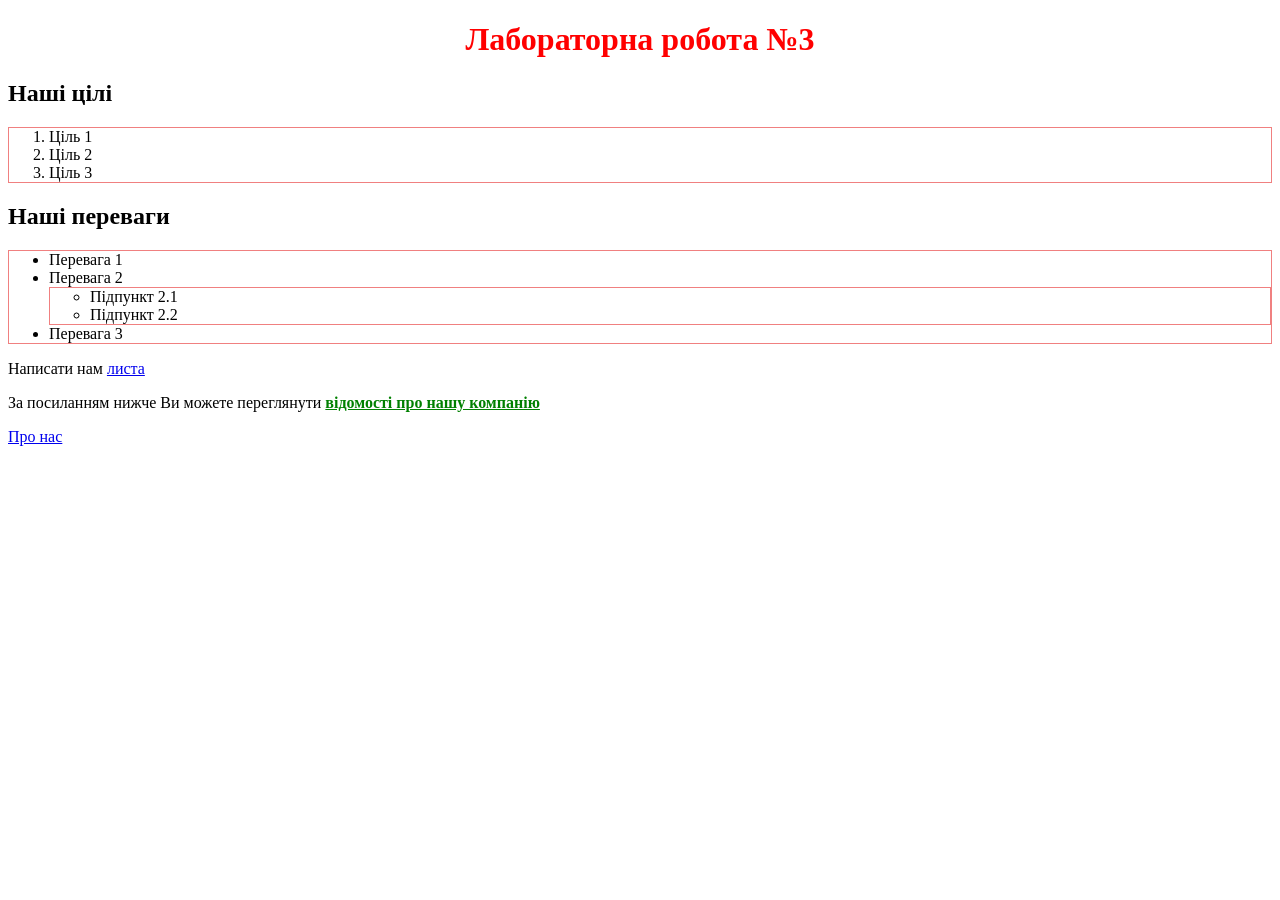
<file: Lab-3/index.html>
<!doctype html>
<html lang="uk-ua">
  <head>
    <meta charset="utf-8" />
    <meta name="viewport" content="width=device-width, initial-scale=1.0" />
    <title>Лаб. №3: головна</title>
    <link rel="icon" type="image/png" sizes="16x16" href="/favicons/favicon-16x16.png" />
    <meta name="msapplication-TileColor" content="#ffffff" />
    <meta name="theme-color" content="#ffffff" />
    <link rel="stylesheet" href="styles/styles.css" />
    <style>
      h1 {
        text-align: center;
        color: red;
      }
    </style>
    <script src="scripts/app.js"></script>
    <script>
      alert('Привіт!')
    </script>
  </head>
  <body>
    <h1>Лабораторна робота №3</h1>
    <h2>Наші цілі</h2>
    <ol>
      <li>Ціль 1</li>
      <li>Ціль 2</li>
      <li>Ціль 3</li>
    </ol>
    <h2>Наші переваги</h2>
    <ul>
      <li>Перевага 1</li>
      <li>
        Перевага 2
        <ul>
          <li>Підпункт 2.1</li>
          <li>Підпункт 2.2</li>
        </ul>
      </li>
      <li>Перевага 3</li>
    </ul>
    <p>Написати нам <a href="mailto:bohdan.melenevych@student.uzhnu.edu.ua">листа</a></p>
    <p>За посиланням нижче Ви можете переглянути <b>відомості про нашу компанію</b></p>
    <a href="/pages/about.html">Про нас</a>
  </body>
</html>
</file>
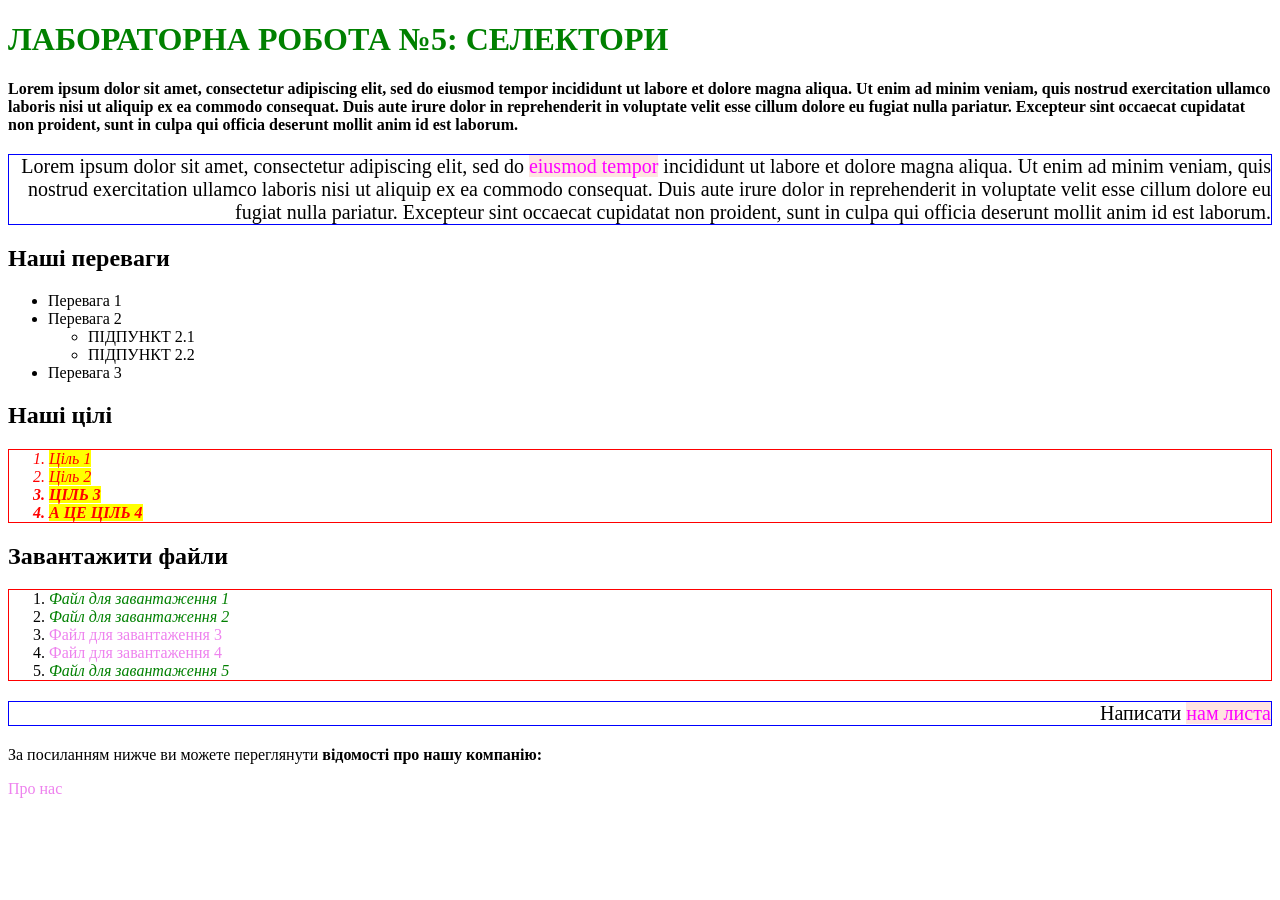
<file: Lab-5/index.html>
<!DOCTYPE html>
<html lang="en">
  <head>
    <meta charset="UTF-8" />
    <meta name="viewport" content="width=device-width, initial-scale=1.0" />
    <meta http-equiv="X-UA-Compatible" content="ie=edge" />
    <title>HTML + CSS</title>
    <link rel="stylesheet" href="styles.css" />
  </head>
  <body>
    <h1 id="heading" class="heading"> Лабораторна робота №5: селектори</h1>
    <p class="bold">Lorem ipsum dolor sit amet, consectetur adipiscing elit, sed do eiusmod tempor incididunt ut labore et dolore magna aliqua. Ut enim ad minim veniam, quis nostrud exercitation ullamco laboris nisi ut aliquip ex ea commodo consequat. Duis aute irure dolor in reprehenderit in voluptate velit esse cillum dolore eu fugiat nulla pariatur. Excepteur sint occaecat cupidatat non proident, sunt in culpa qui officia deserunt mollit anim id est laborum.</p>
    <p class="accent-paragraphs">Lorem ipsum dolor sit amet, consectetur adipiscing elit, sed do <a href="link.html">eiusmod tempor</a> incididunt ut labore et dolore magna aliqua. Ut enim ad minim veniam, quis nostrud exercitation ullamco laboris nisi ut aliquip ex ea commodo consequat. Duis aute irure dolor in reprehenderit in voluptate velit esse cillum dolore eu fugiat nulla pariatur. Excepteur sint occaecat cupidatat non proident, sunt in culpa qui officia deserunt mollit anim id est laborum.</p>

    <h2>Наші переваги</h2>
    <ul>
      <li>Перевага 1</li>
      <li>Перевага 2
        <ul>
          <li>Підпункт 2.1</li>
          <li>Підпункт 2.2</li>
        </ul>
      </li>
      <li>Перевага 3</li>
    </ul>

    <h2>Наші цілі</h2>
    <ol class="list">
      <li class="list__item"><span>Ціль 1</span></li>
      <li class="list__item"><span>Ціль 2</span></li>
      <li class="list__item bold"><span>Ціль 3</span></li>
      <li class="list__item bold"><span>А це ціль 4</span></li>
    </ol> 

    <h2>Завантажити файли</h2>
    <ol>
      <li><a href="file1.pdf">Файл для завантаження 1</a></li>
      <li><a href="file2.pdf">Файл для завантаження 2</a></li>
      <li><a href="file3.docx">Файл для завантаження 3</a></li>
      <li><a href="file4.docx">Файл для завантаження 4</a></li>
      <li><a href="file5.pdf">Файл для завантаження 5</a></li>
    </ol>

    <p class="accent-paragraphs">Написати <a href="mailto:student@student.uzhnu.edu.ua">нам листа</a></p>
    <p>За посиланням нижче ви можете переглянути <strong>відомості про нашу компанію:</strong></p>
    <a href="about.html">Про нас</a>
  </body>
</html>
</file>
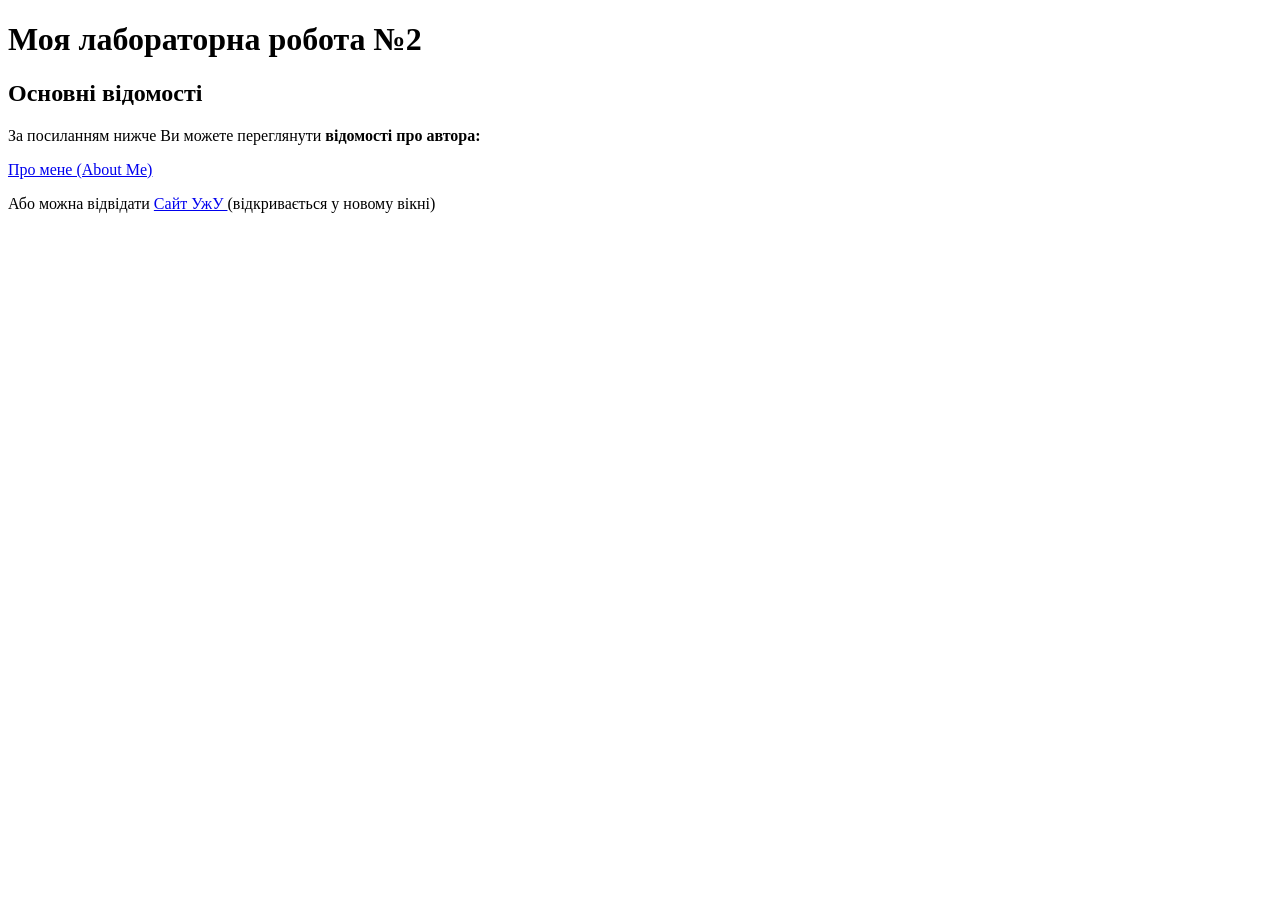
<file: lab2-html/index.html>
<!doctype html>
<html lang="en">
  <head>
    <meta charset="UTF-8" />
    <meta name="viewport" content="width=device-width, initial-scale=1.0" />
    <title>Лабораторна робота №2: головна</title>
  </head>
  <body>
    <h1>Моя лабораторна робота №2</h1>
    <h2>Основні відомості</h2>
    <p>За посиланням нижче Ви можете переглянути <b>відомості про автора:</b></p>
    <a href="/author.html">Про мене (About Me)</a>
    <p>
      Або можна відвідати
      <a href="https://uzhnu.edu.ua/uk" target="_blank">Cайт УжУ </a>(відкривається у новому вікні)
    </p>
  </body>
</html>
</file>
<file: Lab-3/styles/styles.css>
i, em, span, b, strong {
    color: green;
    text-decoration: underline;
}

ol, ul {
    border: 1px solid lightcoral;
}

img {
    width: 100%;
    max-width: 100%;
}
</file>
<file: Lab-5/styles.css>
/* 1. додайте клас до h1 і зробіть весь текст для класу заглавними літерами (text-transform: uppercase) */
.heading {
  text-transform: uppercase
}

/* 2. придумайте назву класа для списку цілей і встановіть колір шрифту червоним у шістнадцятковому форматі */
.list {
  color: #F00;
}

/* 3. пунктам списку цілей за класом дайте колір заднього фону yellow і нахилений шрифт (font-style: italic)*/
.list__item {
  font-style: italic;
  /* background-color: yellow;  -- інша реалізація в останньому завданні*/
}

/* 4. для усіх впорядкованих списків задайте рамку 1px solid red */
ol {
  border: 1px solid red;
}

/* 5. задайте id (ідентифікатор) для заголовку першого рівня і встановіть на нього колір шрифта green */
#heading {
  color: green;
}

/* 6. для всіх посилань на PDF-документи втсановити стиль: колір зелений і font-style: italic */
a[href$=".pdf"] {
  font-style: italic;
  color: green;
}

/* 7. для всіх посилань втсановити колір шрифта violet та заберыть підкреслення (text-decoration: none).
   Питання: чому PDF-файли вже не підкреслені але все ж лишились зелені?
   -  text-decoration тут визначається вперше,
   а color визначений у попередньому селекторі, який має більшу вагу */
a {
  text-decoration: none;
  color: violet;
}

/* 8. Встановіть всі заглавні літери (text-transform: uppercase) для усіх вкладнених списків другого рівня*/
ul  ul, ol  ol {
  text-transform: uppercase;
}

/* 9. для всіх посилань що знаходяться всередині абзаців встановити колір шрифта magenta і задній фон кольору mistyrose */
p a {
  color: magenta;
  background-color: mistyrose;
}

/* 10. створити клас bold який буде будь-який текст перетворювати на жирний і застосувати його: 1) до двох останіх   пунктів цілей 2) до першого довгого абзацу (той що під основним заголовком).
  Питання: чому у нас одночасно і bold i italic?
  - Бо на цілях присутня ця властивість font-style: italic;
*/
.bold {
  font-weight: bold;
}

/* 11. для всіх тегів li з класом bold встановити всі заглавні літери */
li.bold {
  text-transform: uppercase;
}

/* 12. другий довгий абзац і передостанній "Написати нам листа" вирійвняйте по правому краю, додайте синю рамку навколо та встановіть розмір шрифта 20px */
.accent-paragraphs {
  text-align: right;
  border: 1px solid blue;
  font-size: 20px;
}

/* 13. на тег h1 встановіть колір шрифта червоний. Чому він не спрацює і що можна зробити щоб він спрацював?
- Він не спрацьовує, тому що на h1 застосований селектор #heading, 
який має більшу вагу ніж h1. Щоб Перевизначити стиль, можна
визначити його за допомогою селектора #heading або важчого.
Також можна задати властивості important! , але так не прийнято робити.
*/
h1 {
  color: red;
}

/* 14. для всіх можливих селекторів встановіть властивість box-sizing: border-box (у DevTools перегляньте які CSS властивості у елементів активні і визначте чи успішно виконано завдання)
- Я переглянув, у більшості була активна властивість, тому я вважаю, що виконав завдання
*/
* {
  box-sizing: border-box;
}

/* 15. зробіть так, щоб задній фон цілей був не на всю ширину сторінки бо це блочці елементи, а лише по довжині кожного з елементів (відповідь: огорнути текст у рядкові span-и застосувати background до них) */
.list__item span {
  background-color: yellow;
}
</file>
